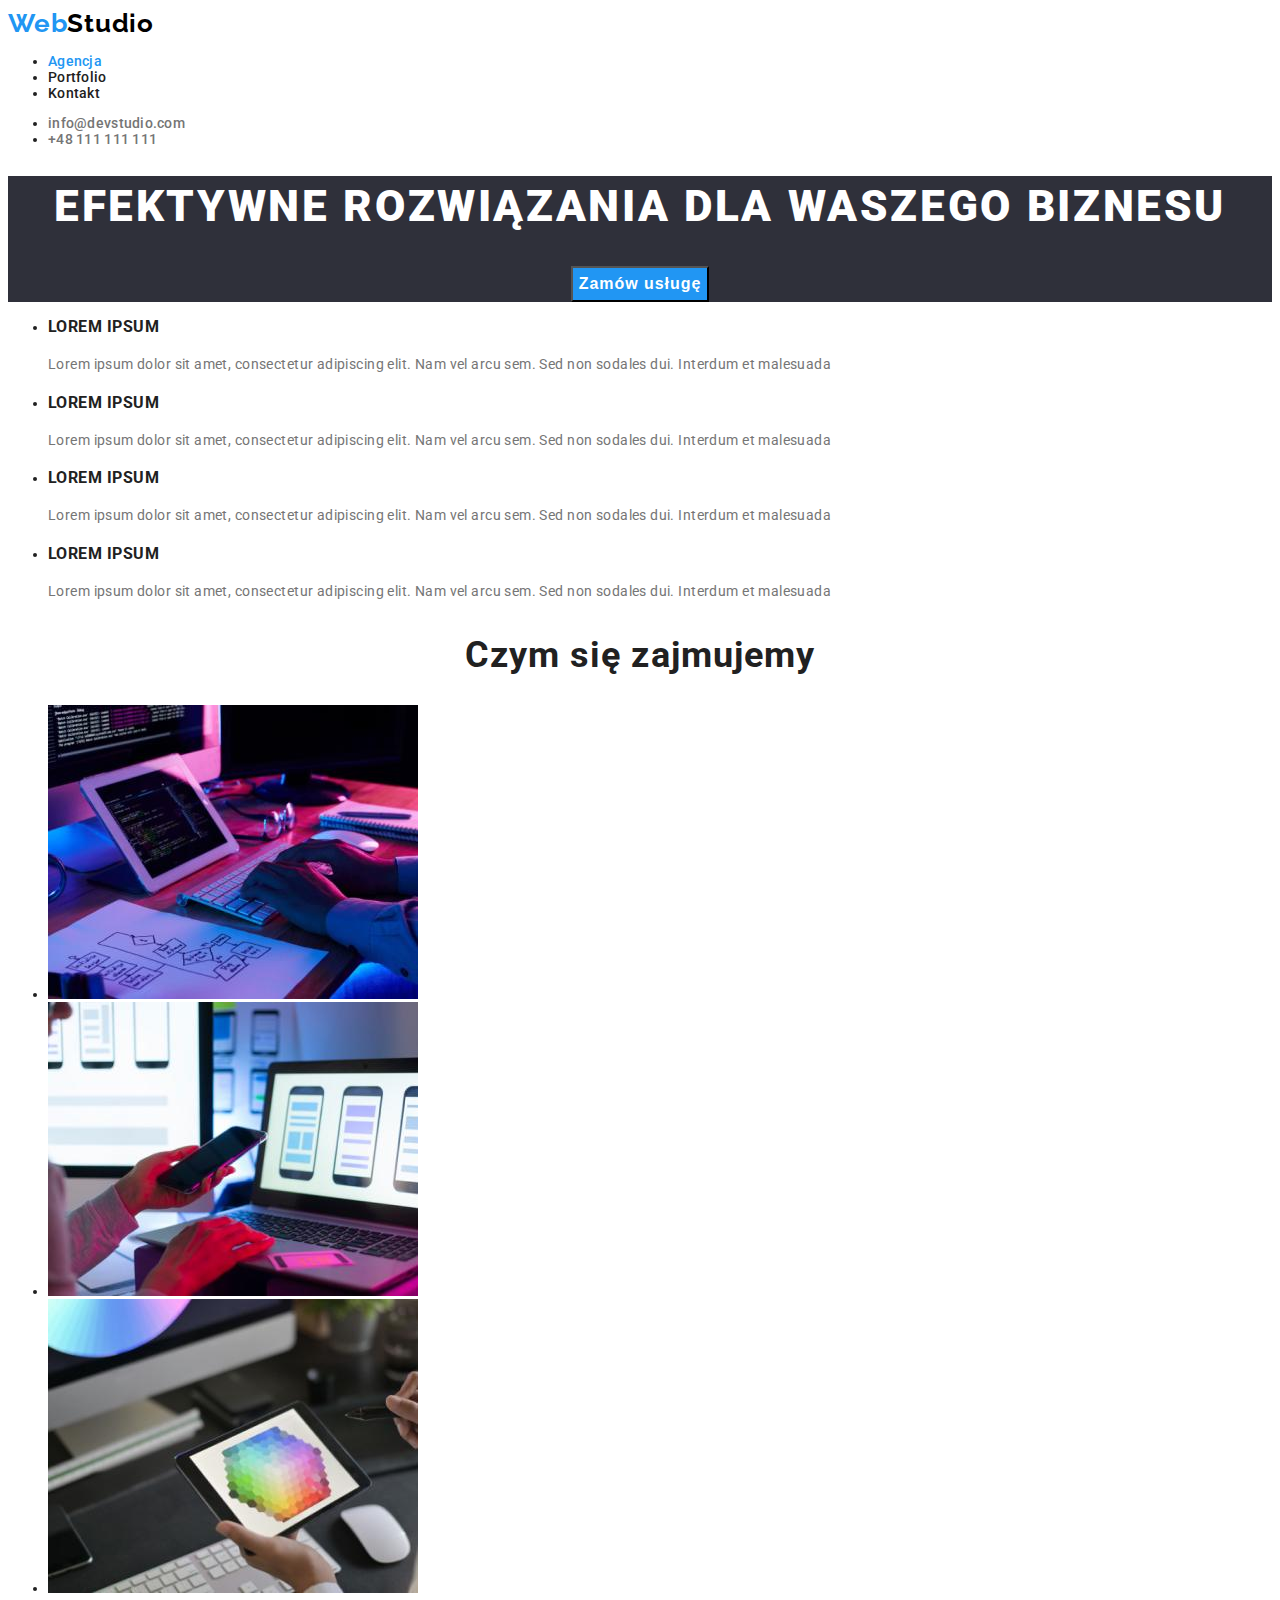
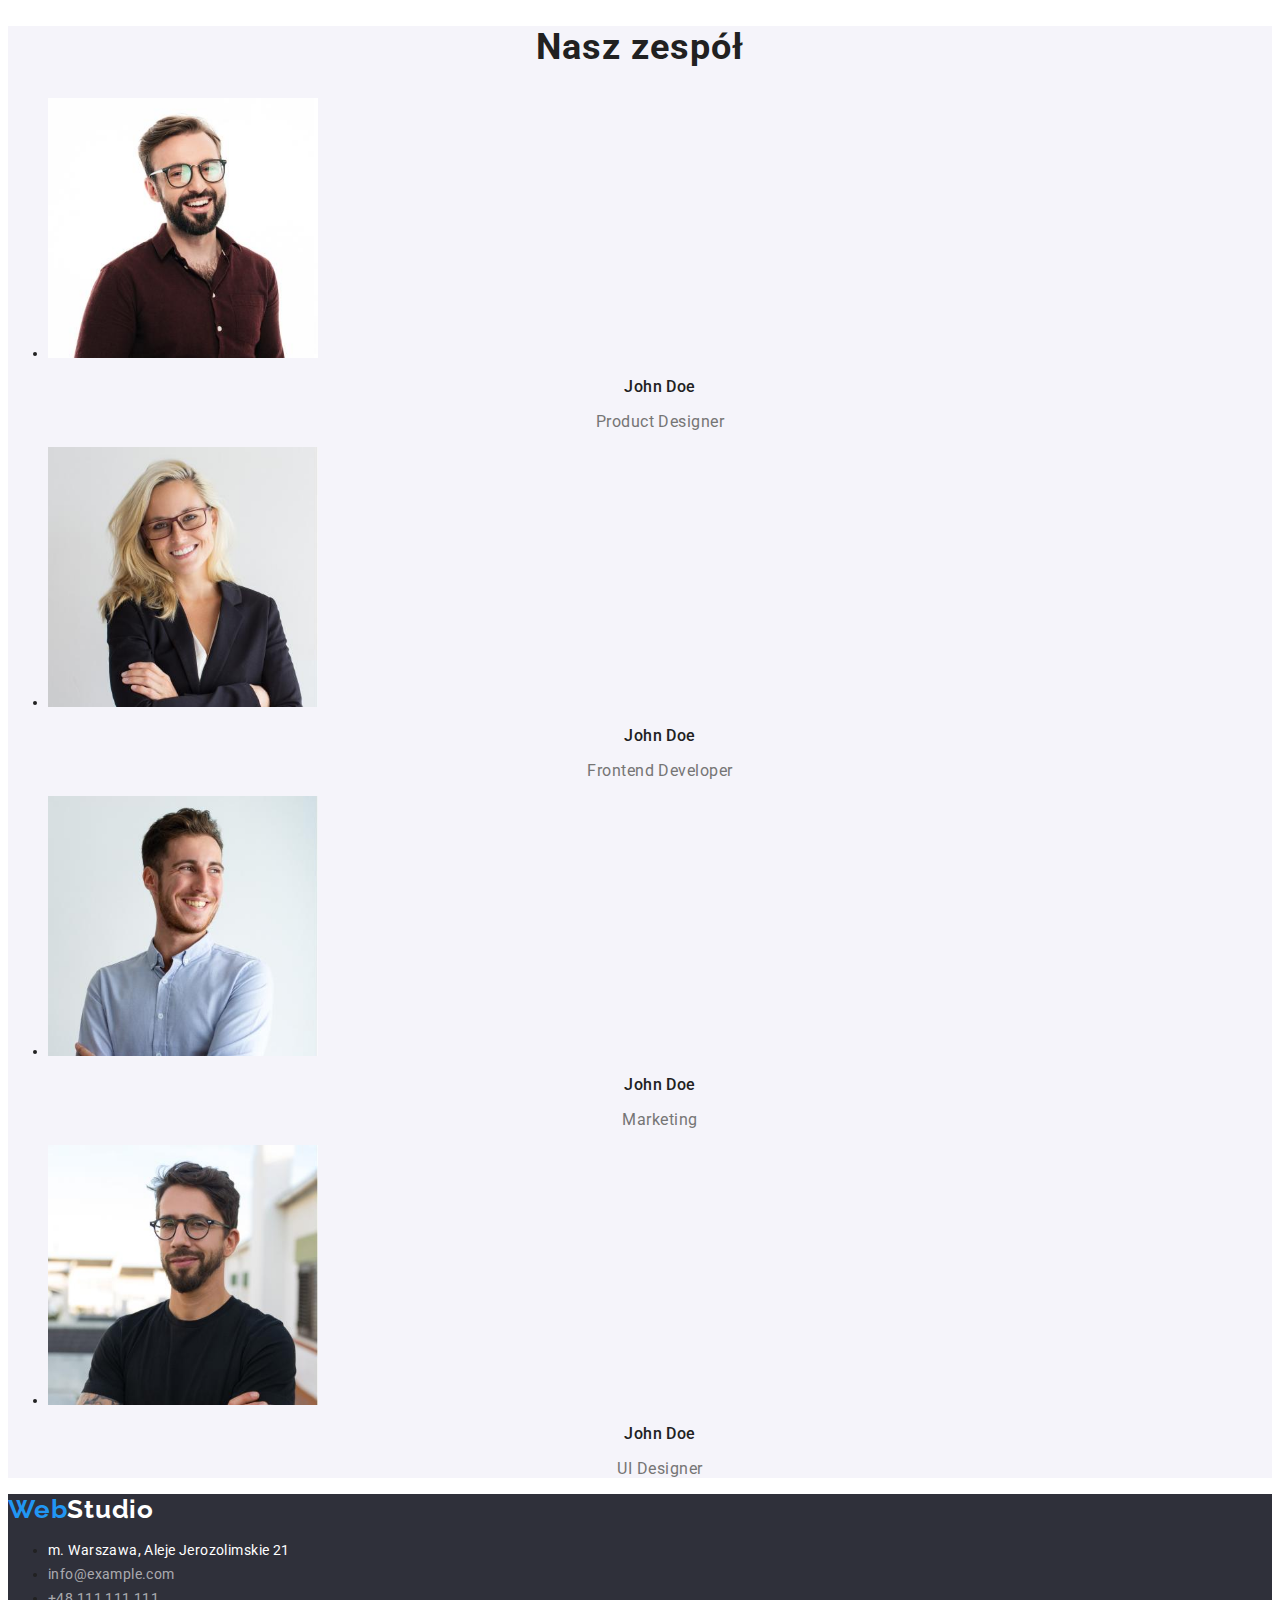
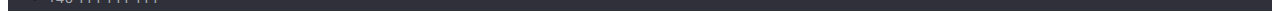
<file: index.html>
<!DOCTYPE html>
<html lang="pl">
  <head>
    <meta charset="UTF-8" />
    <meta http-equiv="X-UA-Compatible" content="IE=edge" />
    <meta name="viewport" content="width=device-width, initial-scale=1.0" />
    <title>Studio</title>
    <meta
      name="description"
      content="Home page of the Web Studio company which creates web applications"
    />
    <link rel="preconnect" href="https://fonts.googleapis.com" />
    <link rel="preconnect" href="https://fonts.gstatic.com" crossorigin />
    <link
      rel="stylesheet"
      href="https://fonts.googleapis.com/css2?family=Raleway:wght@700&family=Roboto:wght@400;500;700;900&display=swap"
    />
    <link rel="stylesheet" href="css/styles.css" />
  </head>

  <body>
    <!-- HEADER SECTION -->
    <header class="header-section">
      <nav class="navigation">
        <a class="website-logo" href="index.html"><span class="accent">Web</span>Studio </a>
        <ul class="navigation-list">
          <li class="navigation-list-item">
            <a
              class="navigation-list-link header-list-links navigation-active-link"
              href="index.html"
              >Agencja</a
            >
          </li>
          <li class="navigation-list-item">
            <a class="navigation-list-link header-list-links" href="portfolio.html">Portfolio</a>
          </li>
          <li class="navigation-list-item">
            <a class="navigation-list-link header-list-links" href="#">Kontakt</a>
          </li>
        </ul>
      </nav>
      <ul class="header-contact">
        <li>
          <a class="header-contact-link header-list-links" href="mailto:info@devstudio.com"
            >info@devstudio.com</a
          >
        </li>
        <li>
          <a class="header-contact-link header-list-links" href="tel:+48111111111"
            >+48 111 111 111</a
          >
        </li>
      </ul>
    </header>

    <!-- MAIN SECTION -->
    <main class="main-section-studio">
      <!-- HERO SECTION -->
      <section class="hero">
        <div class="hero-content">
          <h1 class="main-header">Efektywne rozwiązania dla Waszego biznesu</h1>
          <button class="hero-btn" type="button">Zamów usługę</button>
        </div>
      </section>

      <!-- ABOUT US SECTION -->
      <section class="about">
        <ul class="about-content">
          <li class="about-content-item">
            <h3 class="about-content-header">Lorem ipsum</h3>
            <p class="about-content-text">
              Lorem ipsum dolor sit amet, consectetur adipiscing elit. Nam vel arcu sem. Sed non
              sodales dui. Interdum et malesuada
            </p>
          </li>
          <li class="about-content-item">
            <h3 class="about-content-header">Lorem ipsum</h3>
            <p class="about-content-text">
              Lorem ipsum dolor sit amet, consectetur adipiscing elit. Nam vel arcu sem. Sed non
              sodales dui. Interdum et malesuada
            </p>
          </li>
          <li class="about-content-item">
            <h3 class="about-content-header">Lorem ipsum</h3>
            <p class="about-content-text">
              Lorem ipsum dolor sit amet, consectetur adipiscing elit. Nam vel arcu sem. Sed non
              sodales dui. Interdum et malesuada
            </p>
          </li>
          <li class="about-content-item">
            <h3 class="about-content-header">Lorem ipsum</h3>
            <p class="about-content-text">
              Lorem ipsum dolor sit amet, consectetur adipiscing elit. Nam vel arcu sem. Sed non
              sodales dui. Interdum et malesuada
            </p>
          </li>
        </ul>
      </section>

      <!-- WHAT WE DO SECTION -->
      <section class="what-we-do">
        <h2 class="secondary-header">Czym się zajmujemy</h2>
        <ul class="what-we-do--list">
          <li class="what-we-do--list-item">
            <img
              class="what-we-do--list-img"
              src="images/what-we-do-img-1.jpg"
              alt="The hands of a certain person lying on the keyboard and the code is visible on the screen"
              width="370"
              height="294"
            />
          </li>
          <li class="what-we-do--list-item">
            <img
              class="what-we-do--list-img"
              src="images/what-we-do-img-2.jpg"
              alt="The left hand of a certain person is holding the smartphone and the right hand is on the laptop on which the smartphone is displayed"
              width="370"
              height="294"
            />
          </li>
          <li class="what-we-do--list-item">
            <img
              class="what-we-do--list-img"
              src="images/what-we-do-img-3.jpg"
              alt="The left hand of a person is holding the tablet where the color palette is displayed, and the right hand is holding the stylus"
              width="370"
              height="294"
            />
          </li>
        </ul>
      </section>

      <!-- TEAM SECTION -->
      <section class="team">
        <h2 class="secondary-header">Nasz zespół</h2>
        <ul class="team-list">
          <li class="team-list-item">
            <img
              class="team-list-photo"
              src="images/product-designer-photo.jpg"
              alt="A man working as a Product Designer"
              width="270"
              height="260"
            />
            <h3 class="team-list-name">John Doe</h3>
            <p class="team-list-workplace">Product Designer</p>
          </li>
          <li class="team-list-item">
            <img
              class="team-list-photo"
              src="images/frontend-developer-photo.jpg"
              alt="A woman working as a Frontend Developer"
              width="270"
              height="260"
            />
            <h3 class="team-list-name">John Doe</h3>
            <p class="team-list-workplace">Frontend Developer</p>
          </li>
          <li class="team-list-item">
            <img
              class="team-list-photo"
              src="images/marketing-photo.jpg"
              alt="Marketing man"
              width="270"
              height="260"
            />
            <h3 class="team-list-name">John Doe</h3>
            <p class="team-list-workplace">Marketing</p>
          </li>
          <li class="team-list-item">
            <img
              class="team-list-photo"
              src="images/ui-designer-photo.jpg"
              alt="A man working as a UI Designer"
              width="270"
              height="260"
            />
            <h3 class="team-list-name">John Doe</h3>
            <p class="team-list-workplace">UI Designer</p>
          </li>
        </ul>
      </section>
    </main>

    <!-- FOOTER SECTION -->
    <footer class="footer-section">
      <a class="website-logo website-logo-dark-theme" href="index.html"
        ><span class="accent">Web</span>Studio</a
      >
      <address class="address">
        <ul class="address-list">
          <li class="address-list-item">
            <a
              class="address-list-link"
              href="https://goo.gl/maps/XWtHsoSUKWk9FETf8"
              target="_blank"
              >m. Warszawa, Aleje Jerozolimskie 21</a
            >
          </li>
          <li class="address-list-item">
            <a class="address-list-link address-contact-link" href="mailto:info@example.com"
              >info@example.com</a
            >
          </li>
          <li class="address-list-item">
            <a class="address-list-link address-contact-link" href="tel:+48111111111"
              >+48 111 111 111</a
            >
          </li>
        </ul>
      </address>
    </footer>
  </body>
</html>
</file>
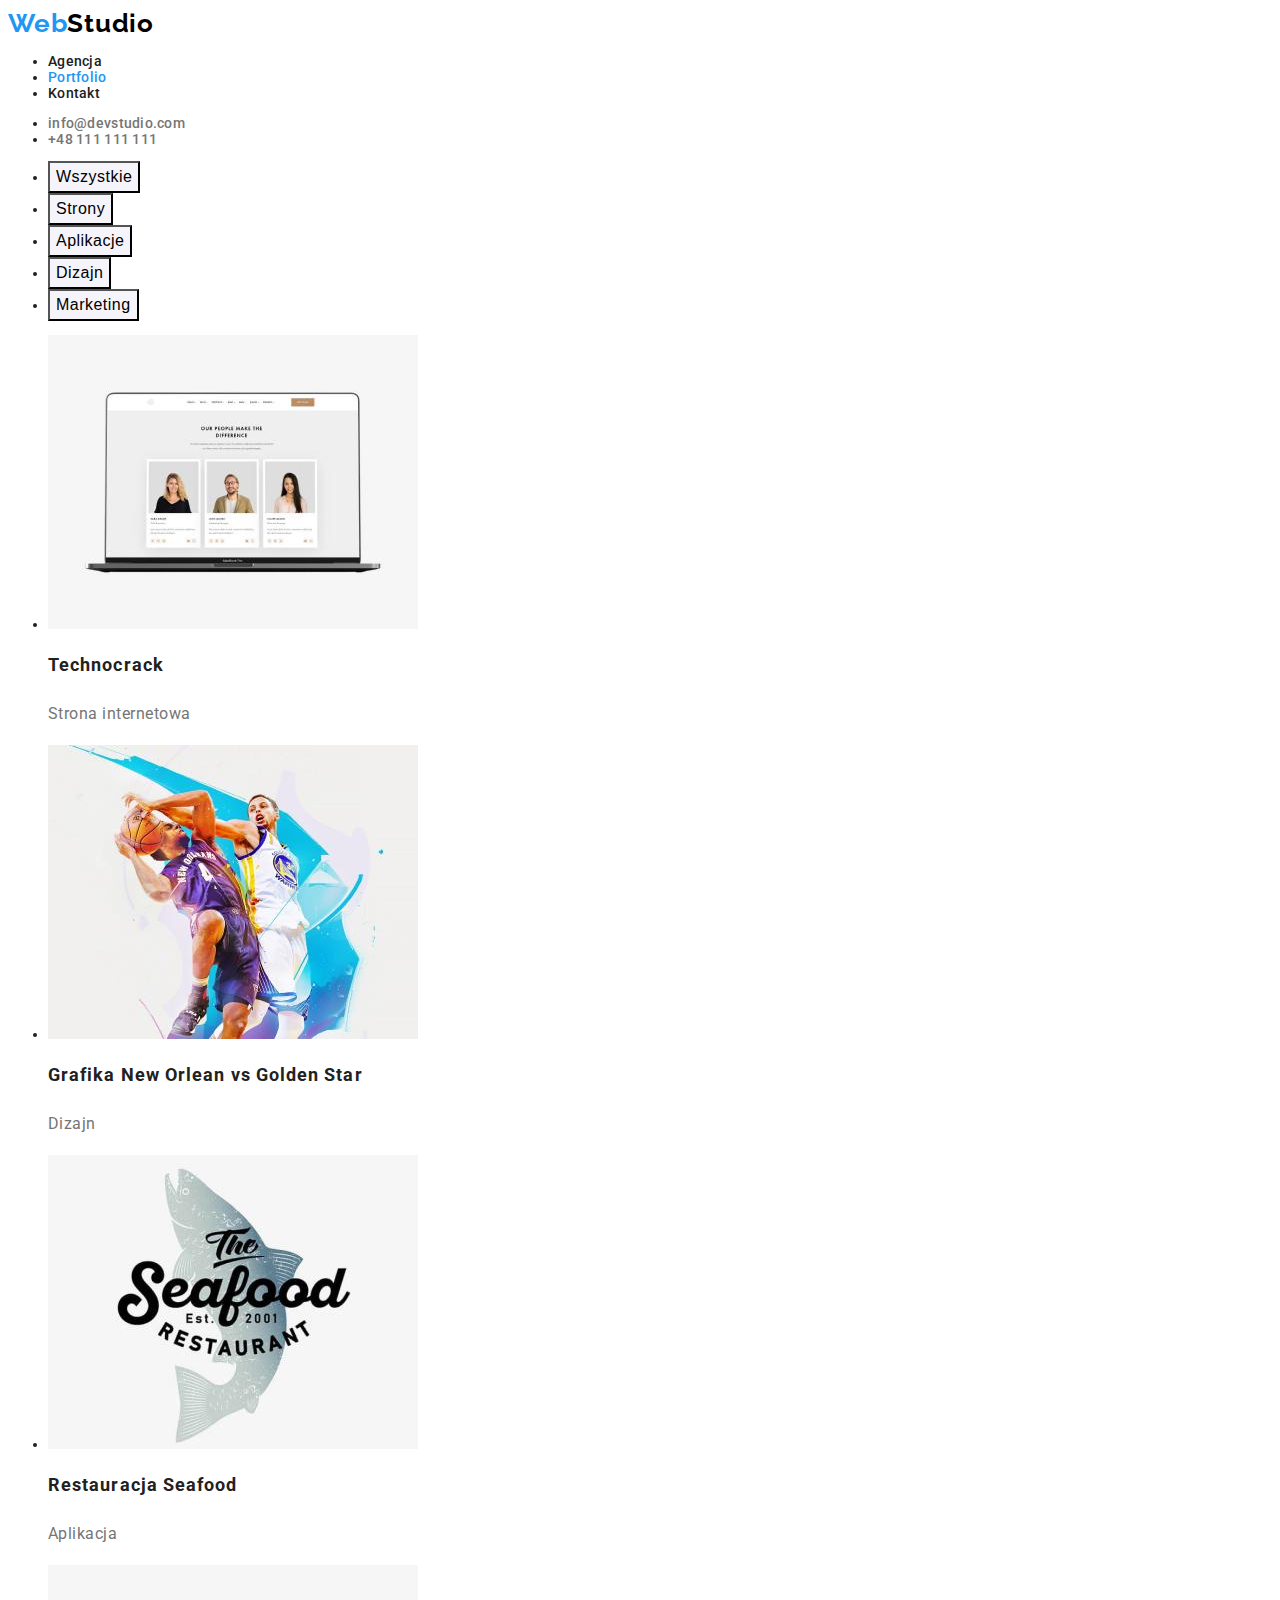
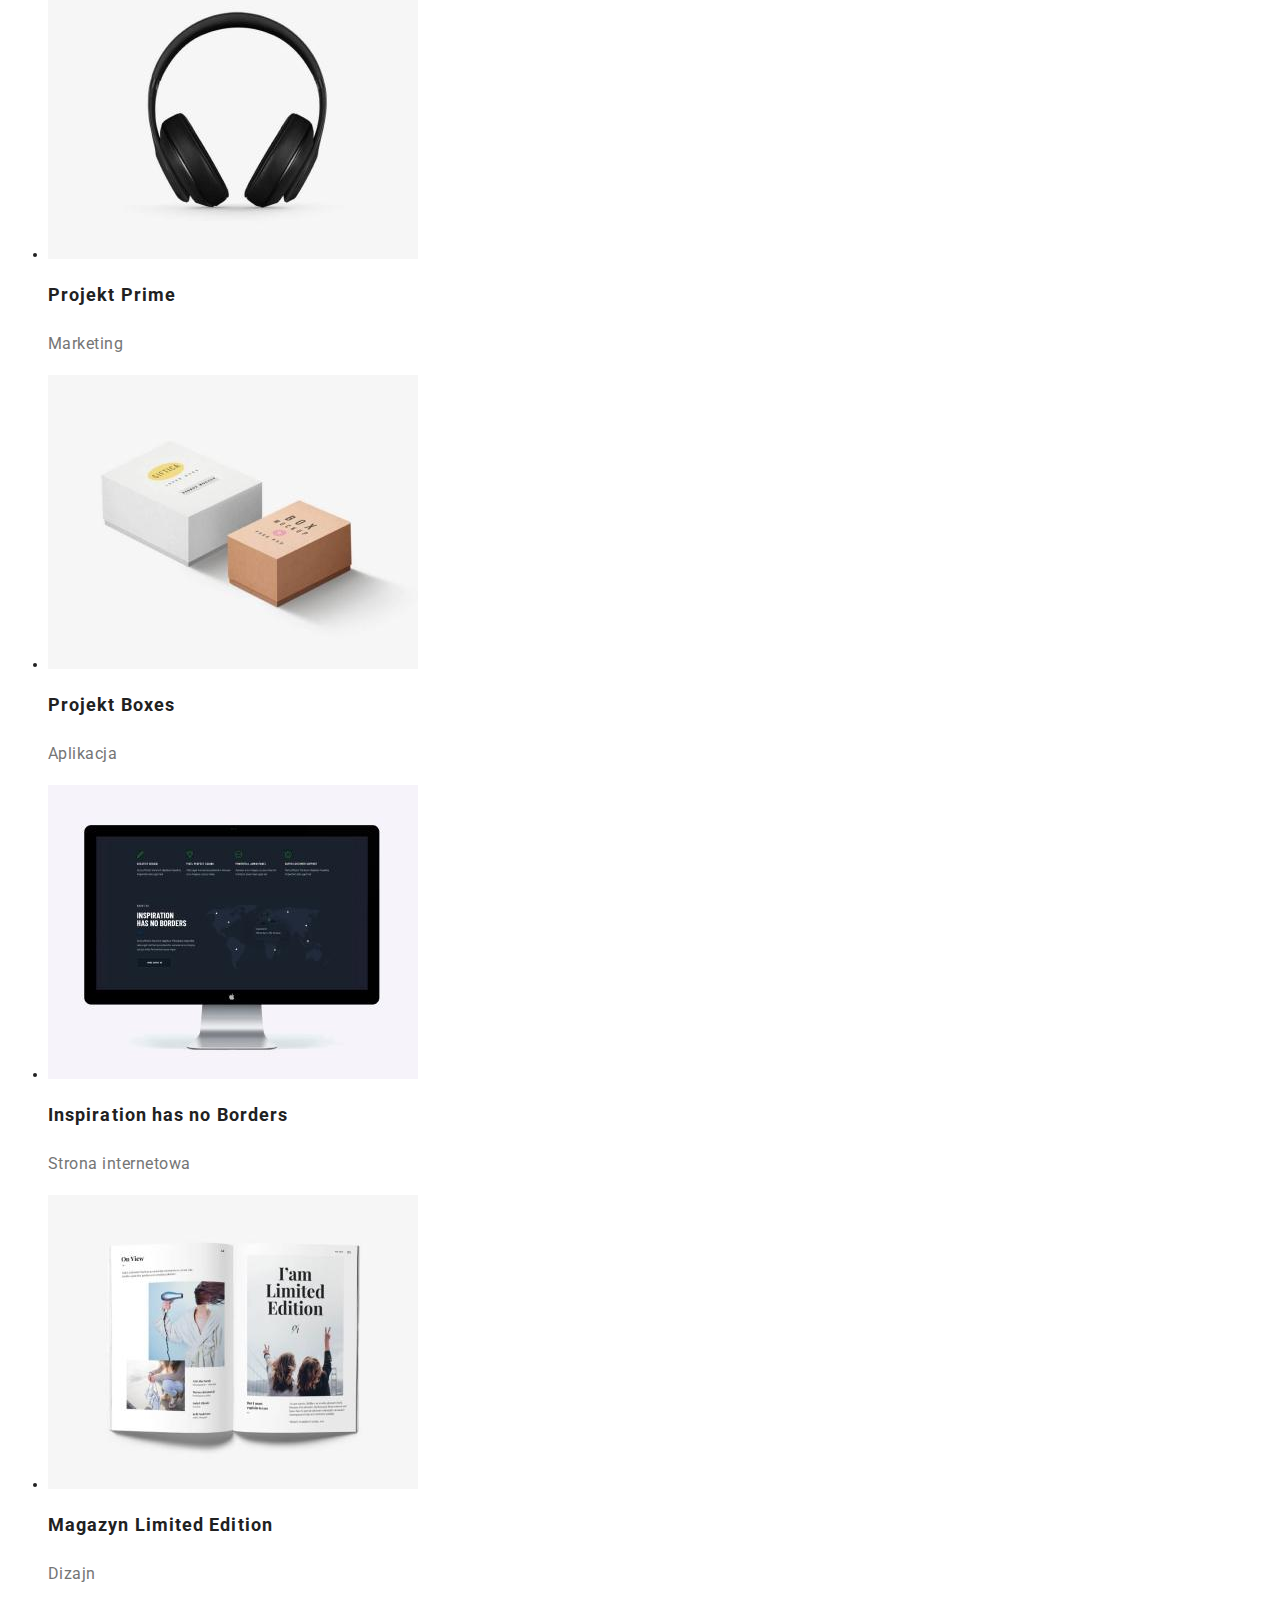
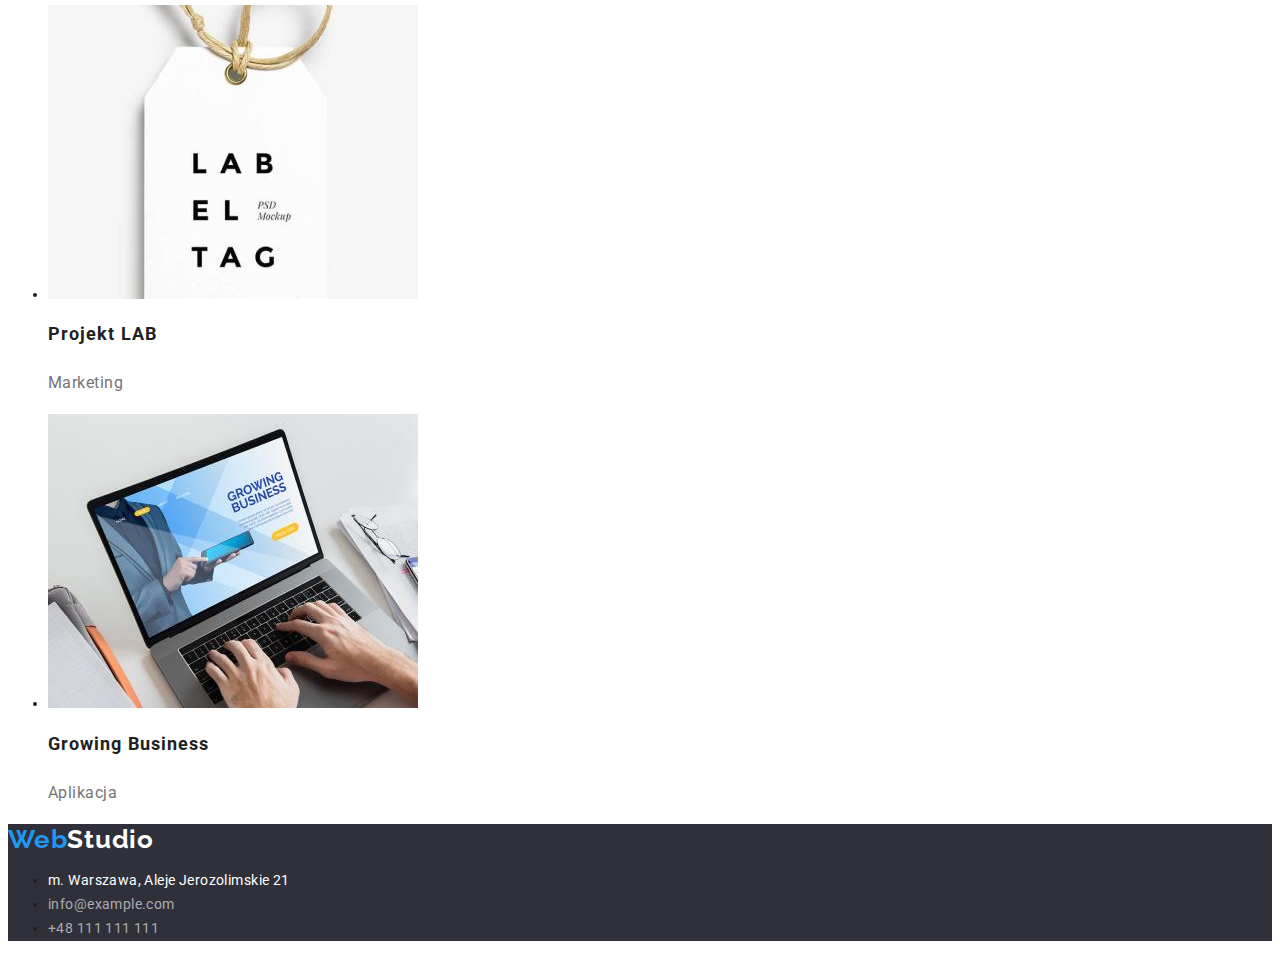
<file: portfolio.html>
<!DOCTYPE html>
<html lang="pl">
  <head>
    <meta charset="UTF-8" />
    <meta http-equiv="X-UA-Compatible" content="IE=edge" />
    <meta name="viewport" content="width=device-width, initial-scale=1.0" />
    <title>Portfolio</title>
    <meta
      name="description"
      content="The portfolio of the WebStudio company that creates web applications"
    />
    <link rel="preconnect" href="https://fonts.googleapis.com" />
    <link rel="preconnect" href="https://fonts.gstatic.com" crossorigin />
    <link
      rel="stylesheet"
      href="https://fonts.googleapis.com/css2?family=Raleway:wght@700&family=Roboto:wght@400;500;700;900&display=swap"
    />
    <link rel="stylesheet" href="css/styles.css" />
  </head>

  <body>
    <!-- HEADER SECTION -->
    <header class="header-section">
      <nav class="navigation">
        <a class="website-logo" href="index.html"><span class="accent">Web</span>Studio </a>
        <ul class="navigation-list">
          <li class="navigation-list-item">
            <a class="navigation-list-link header-list-links" href="index.html">Agencja</a>
          </li>
          <li class="navigation-list-item">
            <a
              class="navigation-list-link header-list-links navigation-active-link"
              href="portfolio.html"
              >Portfolio</a
            >
          </li>
          <li class="navigation-list-item">
            <a class="navigation-list-link header-list-links" href="#">Kontakt</a>
          </li>
        </ul>
      </nav>
      <ul class="header-contact">
        <li>
          <a class="header-contact-link header-list-links" href="mailto:info@devstudio.com"
            >info@devstudio.com</a
          >
        </li>
        <li>
          <a class="header-contact-link header-list-links" href="tel:+48111111111"
            >+48 111 111 111</a
          >
        </li>
      </ul>
    </header>

    <!-- MAIN SECTION -->
    <main class="main-section-portfolio">
      <section class="portfolio">
        <ul class="portfolio-filter-set">
          <li class="portfolio-filter-set-item">
            <button class="portfolio-filter-set-btn" type="button">Wszystkie</button>
          </li>
          <li class="portfolio-filter-set-item">
            <button class="portfolio-filter-set-btn" type="button">Strony</button>
          </li>
          <li class="portfolio-filter-set-item">
            <button class="portfolio-filter-set-btn" type="button">Aplikacje</button>
          </li>
          <li class="portfolio-filter-set-item">
            <button class="portfolio-filter-set-btn" type="button">Dizajn</button>
          </li>
          <li class="portfolio-filter-set-item">
            <button class="portfolio-filter-set-btn" type="button">Marketing</button>
          </li>
        </ul>

        <ul class="portfolio-project">
          <li class="portfolio-project-item">
            <img
              class="portfolio-project-img"
              src="images/portfolio-project-1-img.jpg"
              alt="The laptop on which the website is open"
              width="370"
              height="294"
            />
            <h2 class="portfolio-project-name">Technocrack</h2>
            <p class="portfolio-project-type">Strona internetowa</p>
          </li>
          <li class="portfolio-project-item">
            <img
              class="portfolio-project-img"
              src="images/portfolio-project-2-img.jpg"
              alt="New Orleans basketball player and Golden Star during the game"
              width="370"
              height="294"
            />
            <h2 class="portfolio-project-name">Grafika New Orlean vs Golden Star</h2>
            <p class="portfolio-project-type">Dizajn</p>
          </li>
          <li class="portfolio-project-item">
            <img
              class="portfolio-project-img"
              src="images/portfolio-project-3-img.jpg"
              alt="The Seafood restaurant logo"
              width="370"
              height="294"
            />
            <h2 class="portfolio-project-name">Restauracja Seafood</h2>
            <p class="portfolio-project-type">Aplikacja</p>
          </li>
          <li class="portfolio-project-item">
            <img
              class="portfolio-project-img"
              src="images/portfolio-project-4-img.jpg"
              alt="Black over-ear headphones on a white background"
              width="370"
              height="294"
            />
            <h2 class="portfolio-project-name">Projekt Prime</h2>
            <p class="portfolio-project-type">Marketing</p>
          </li>
          <li class="portfolio-project-item">
            <img
              class="portfolio-project-img"
              src="images/portfolio-project-5-img.jpg"
              alt="Two boxes, one bigger white and the other smaller brown"
              width="370"
              height="294"
            />
            <h2 class="portfolio-project-name">Projekt Boxes</h2>
            <p class="portfolio-project-type">Aplikacja</p>
          </li>
          <li class="portfolio-project-item">
            <img
              class="portfolio-project-img"
              src="images/portfolio-project-6-img.jpg"
              alt="Monitor with the INSPIRATION HAS NO BORDERS website displayed"
              width="370"
              height="294"
            />
            <h2 class="portfolio-project-name">Inspiration has no Borders</h2>
            <p class="portfolio-project-type">Strona internetowa</p>
          </li>
          <li class="portfolio-project-item">
            <img
              class="portfolio-project-img"
              src="images/portfolio-project-7-img.jpg"
              alt="An open magazine with the headline I'am Limited Edition"
              width="370"
              height="294"
            />
            <h2 class="portfolio-project-name">Magazyn Limited Edition</h2>
            <p class="portfolio-project-type">Dizajn</p>
          </li>
          <li class="portfolio-project-item">
            <img
              class="portfolio-project-img"
              src="images/portfolio-project-8-img.jpg"
              alt="Label with the words LAB EL TAG"
              width="370"
              height="294"
            />
            <h2 class="portfolio-project-name">Projekt LAB</h2>
            <p class="portfolio-project-type">Marketing</p>
          </li>
          <li class="portfolio-project-item">
            <img
              class="portfolio-project-img"
              src="images/portfolio-project-9-img.jpg"
              alt="The hands of a certain person rest on the keyboard of the laptop on which the Growing Business application has been opened"
              width="370"
              height="294"
            />
            <h2 class="portfolio-project-name">Growing Business</h2>
            <p class="portfolio-project-type">Aplikacja</p>
          </li>
        </ul>
      </section>
    </main>

    <!-- FOOTER SECTION -->
    <footer class="footer-section">
      <a class="website-logo website-logo-dark-theme" href="index.html"
        ><span class="accent">Web</span>Studio</a
      >
      <address class="address">
        <ul class="address-list">
          <li class="address-list-item">
            <a
              class="address-list-link"
              href="https://goo.gl/maps/XWtHsoSUKWk9FETf8"
              target="_blank"
              >m. Warszawa, Aleje Jerozolimskie 21</a
            >
          </li>
          <li class="address-list-item">
            <a class="address-list-link address-contact-link" href="mailto:info@example.com"
              >info@example.com</a
            >
          </li>
          <li class="address-list-item">
            <a class="address-list-link address-contact-link" href="tel:+48111111111"
              >+48 111 111 111</a
            >
          </li>
        </ul>
      </address>
    </footer>
  </body>
</html>
</file>
<file: css/styles.css>
:root {
  --fontMain: 'Roboto', sans-serif;
  --fontSecondary: 'Raleway', sans-serif;
  --colorPrimary: #212121;
  --colorSecondary: #757575;
  --colorBlack: #000000;
  --colorWhite: #ffffff;
  --colorWhite-opacity60: #ffffff99;
  --colorAccent: #2196f3;
  --colorBackground-dark: #2f303a;
  --colorBackground-light: #f5f4fa;
  --fontStyle-main: normal;
  --fontStyle-italic: italic;
  --fontWeight-medium: 500;
  --fontWeight-bold: 700;
  --fontWeight-black: 900;
  --fontSize-14: 14px;
  --fontSize-16: 16px;
  --fontSize-18: 18px;
  --fontSize-26: 26px;
  --fontSize-36: 36px;
  --fontSize-44: 44px;
  --lettSpacing-02: 0.02em;
  --lettSpacing-03: 0.03em;
  --lettSpacing-06: 0.06em;
}

body {
  font-family: var(--fontMain);
  font-size: var(--fontSize-14);
  color: var(--colorPrimary);
}

/* ===== COMPONENTS ===== */
.website-logo {
  font-family: var(--fontSecondary);
  font-weight: var(--fontWeight-bold);
  font-size: var(--fontSize-26);
  line-height: 1.192;
  letter-spacing: var(--lettSpacing-03);
  color: var(--colorBlack);
}

.accent {
  color: var(--colorAccent);
}

.header-section a,
.footer-section a {
  text-decoration-line: none;
}

.secondary-header {
  font-weight: var(--fontWeight-bold);
  font-size: var(--fontSize-36);
  line-height: 1.167;
  text-align: center;
  letter-spacing: var(--lettSpacing-03);
}
/* ===== END COMPONENTS ===== */

/* ===== HEADER ===== */
.header-list-links {
  font-weight: var(--fontWeight-medium);
  line-height: 1.143;
  letter-spacing: var(--lettSpacing-02);
}

.header-list-links:hover,
.header-list-links:focus {
  color: var(--colorAccent);
}

.navigation-list-link {
  color: var(--colorPrimary);
}

.header-contact-link {
  color: var(--colorSecondary);
}

.navigation-active-link {
  color: var(--colorAccent);
}
/* ===== END HEADER ===== */

/* ===== FOOTER ===== */
.footer-section {
  background-color: var(--colorBackground-dark);
}

.website-logo-dark-theme {
  color: var(--colorWhite);
}

.address-list-link {
  font-style: var(--fontStyle-main);
  line-height: 1.714;
  letter-spacing: var(--lettSpacing-03);
  color: var(--colorWhite);
}

.address-list-link:hover,
.address-list-link:focus {
  color: var(--colorAccent);
}

.address-contact-link {
  color: var(--colorWhite-opacity60);
}
/* ===== END FOOTER ===== */

/* ===== MAIN PAGE ===== */

/* ----- HERO ----- */
.hero {
  background-color: var(--colorBackground-dark);
}

.hero-content {
  text-align: center;
}

.hero-content h1,
.hero-content button {
  letter-spacing: var(--lettSpacing-06);
  color: var(--colorWhite);
}

.main-header {
  font-weight: var(--fontWeight-black);
  font-size: var(--fontSize-44);
  line-height: 1.364;
  text-transform: uppercase;
}

.hero-btn {
  font-weight: var(--fontWeight-bold);
  font-size: var(--fontSize-16);
  line-height: 1.875;
  background-color: var(--colorAccent);
  cursor: pointer;
}
/* ----- END HERO ----- */

/* ----- ABOUT US ----- */
.about-content-header {
  font-weight: var(--fontWeight-bold);
  line-height: 1.143;
  letter-spacing: var(--lettSpacing-03);
  text-transform: uppercase;
}

.about-content-text {
  line-height: 1.714;
  letter-spacing: var(--lettSpacing-03);
  color: var(--colorSecondary);
}
/* ----- END ABOUT US ----- */

/* ----- WHAT WE DO ----- */

/* ----- END WHAT WE DO ----- */

/* ----- TEAM SECTION ----- */
.team {
  background-color: var(--colorBackground-light);
}

.team-list-item h3,
.team-list-item p {
  font-size: var(--fontSize-16);
  line-height: 1.188;
  text-align: center;
  letter-spacing: var(--lettSpacing-03);
}

.team-list-name {
  font-weight: var(--fontWeight-medium);
}

.team-list-workplace {
  color: var(--colorSecondary);
}
/* ----- END TEAM SECTION ----- */

/* ===== END MAIN PAGE ===== */

/* ===== PORTFOLIO ===== */
.portfolio-filter-set-btn {
  font-weight: var(--fontWeight-medium);
  font-size: var(--fontSize-16);
  line-height: 1.625;
  text-align: center;
  letter-spacing: var(--lettSpacing-03);
  background-color: var(--colorBackground-light);
  cursor: pointer;
}

.portfolio-filter-set-btn:hover {
  color: var(--colorWhite);
  background: var(--colorAccent);
}

.portfolio-project-name {
  font-weight: var(--fontWeight-bold);
  font-size: var(--fontSize-18);
  line-height: 2;
  letter-spacing: var(--lettSpacing-06);
}

.portfolio-project-type {
  font-size: var(--fontSize-16);
  line-height: 1.875;
  letter-spacing: var(--lettSpacing-03);
  color: var(--colorSecondary);
}
/* ===== END PORTFOLIO ===== */
</file>
